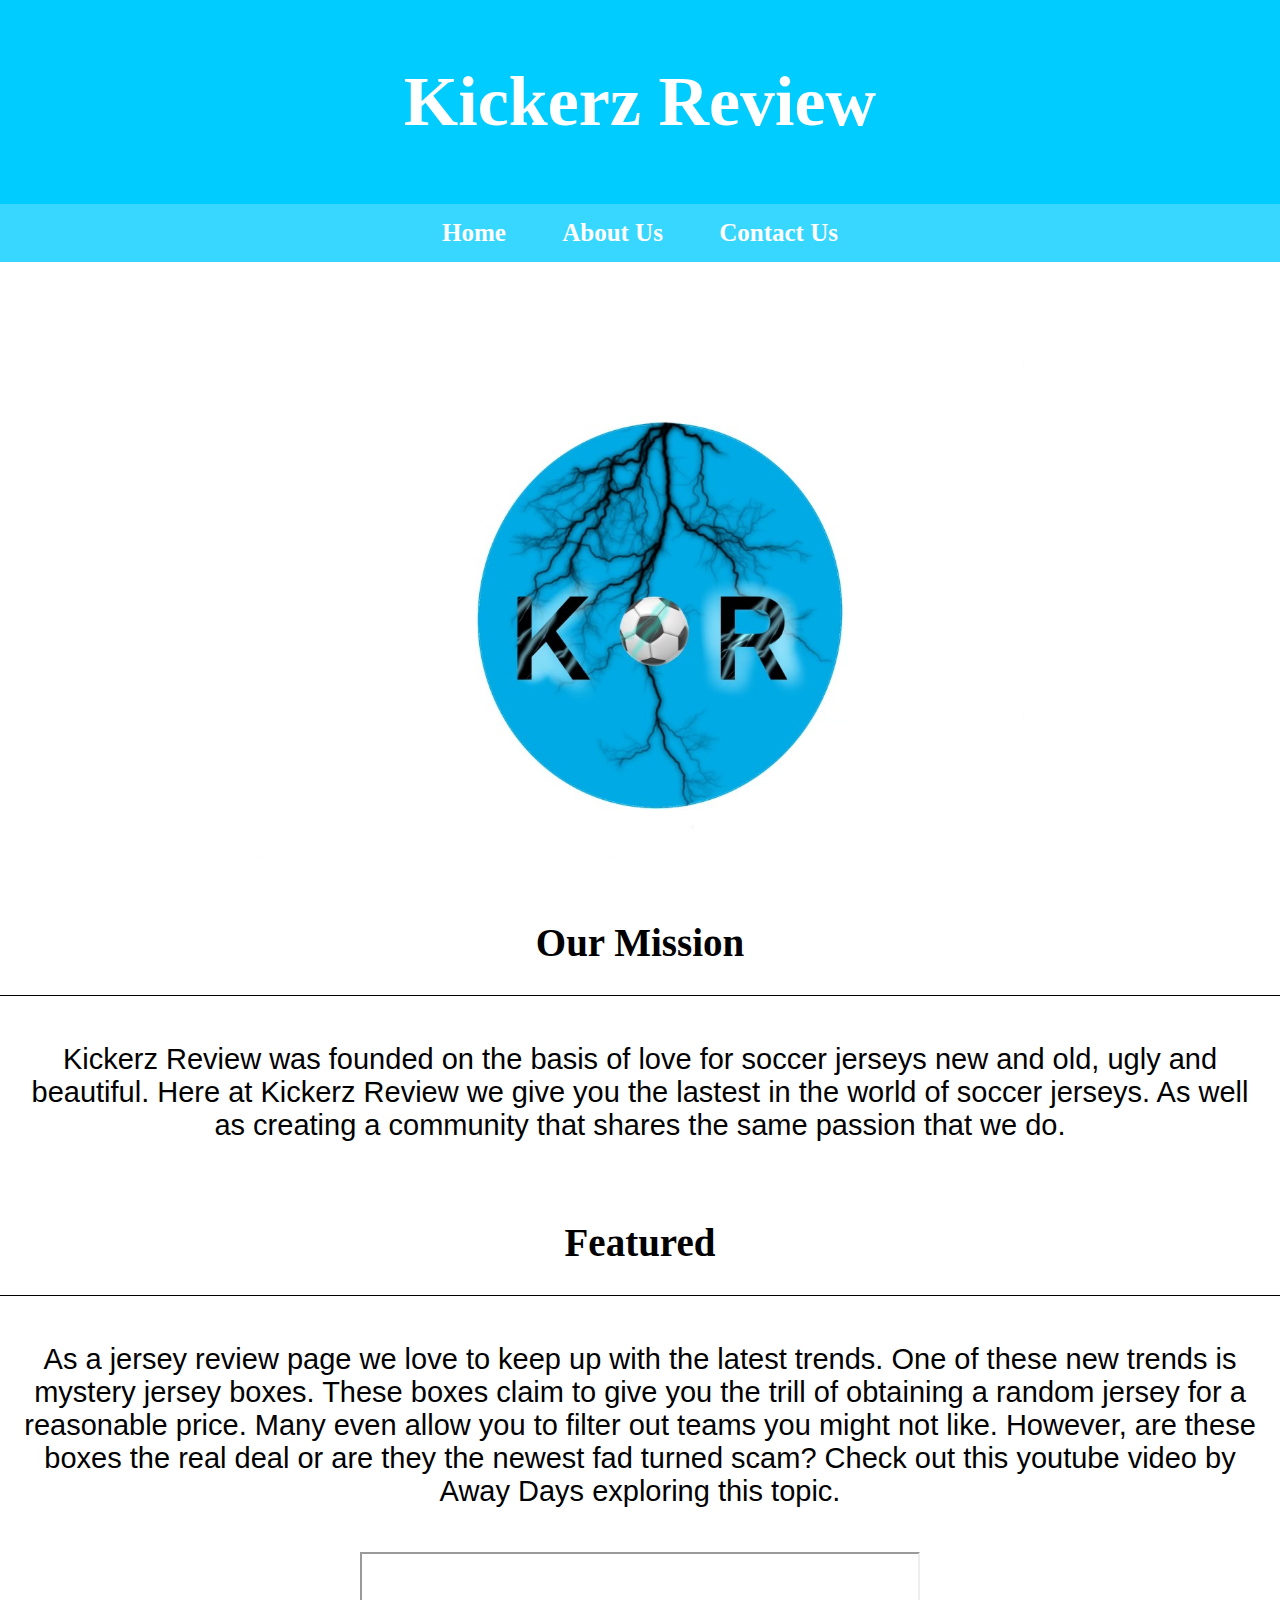
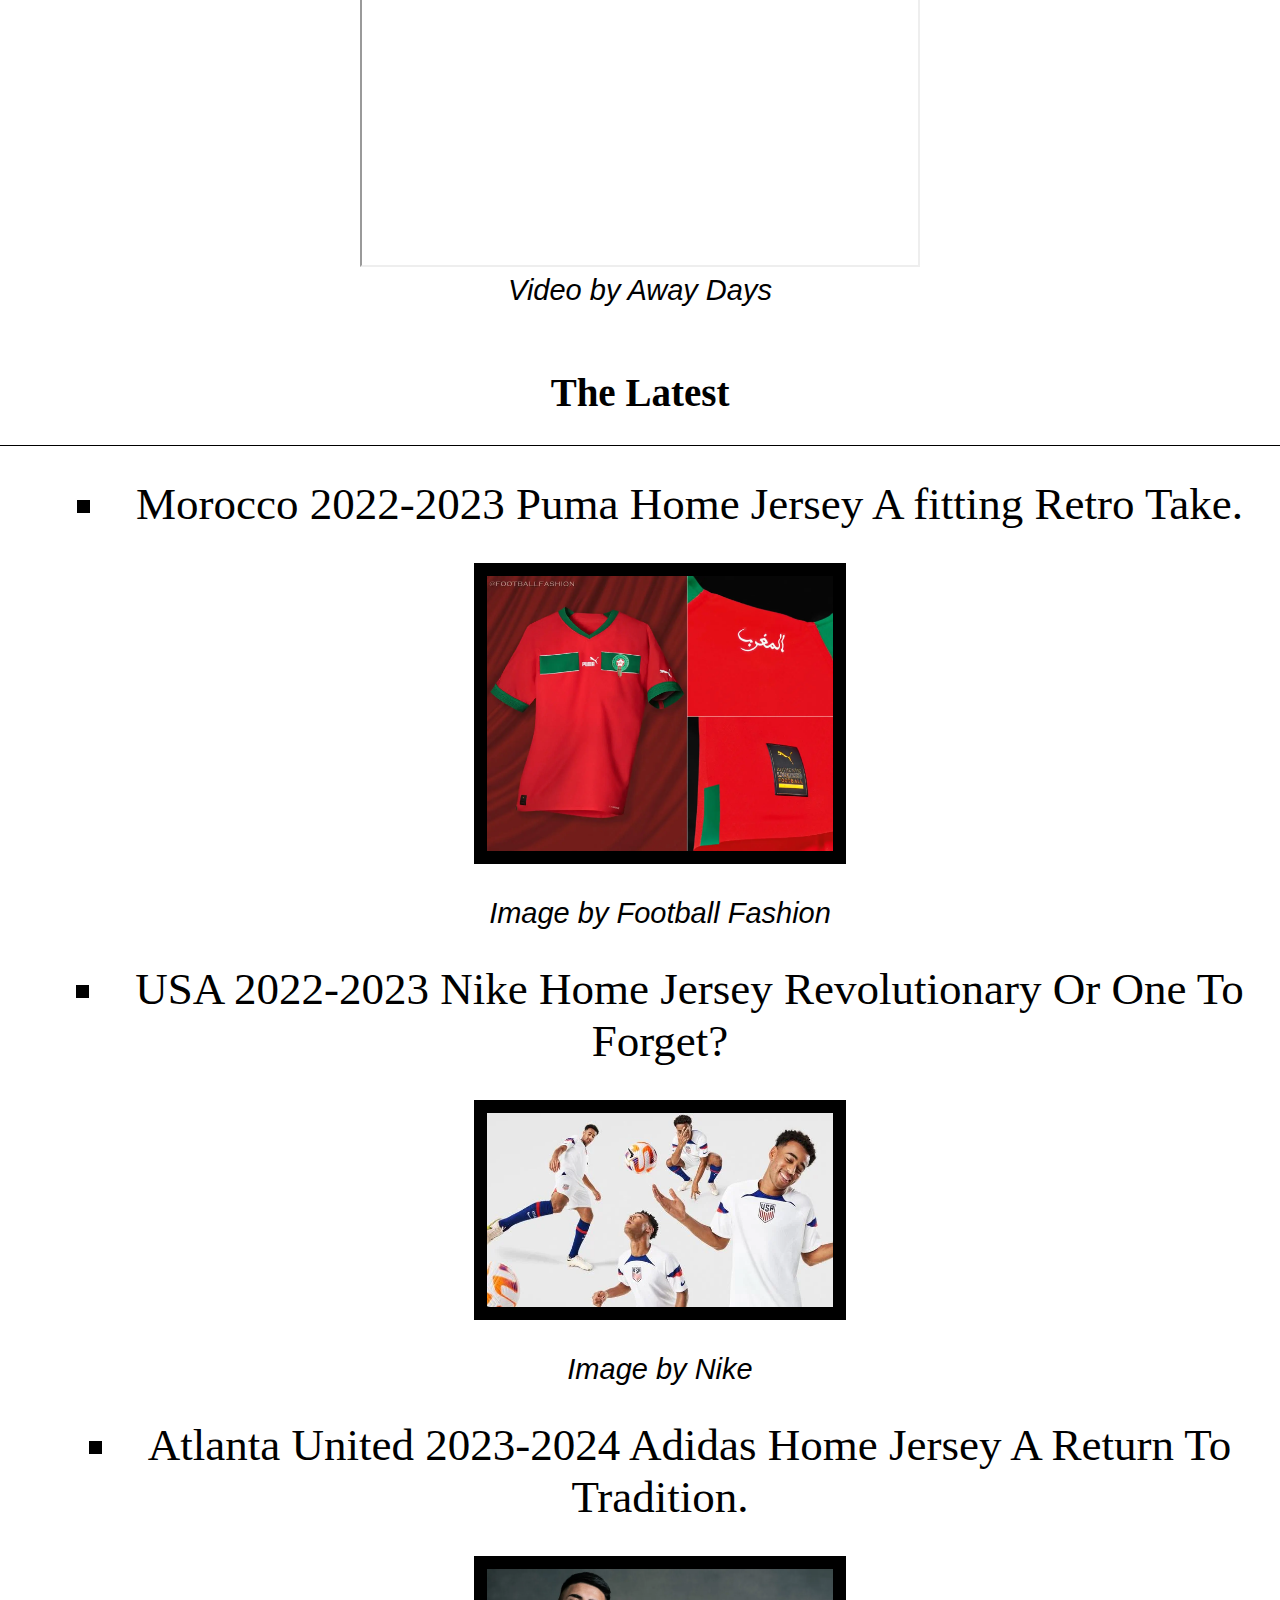
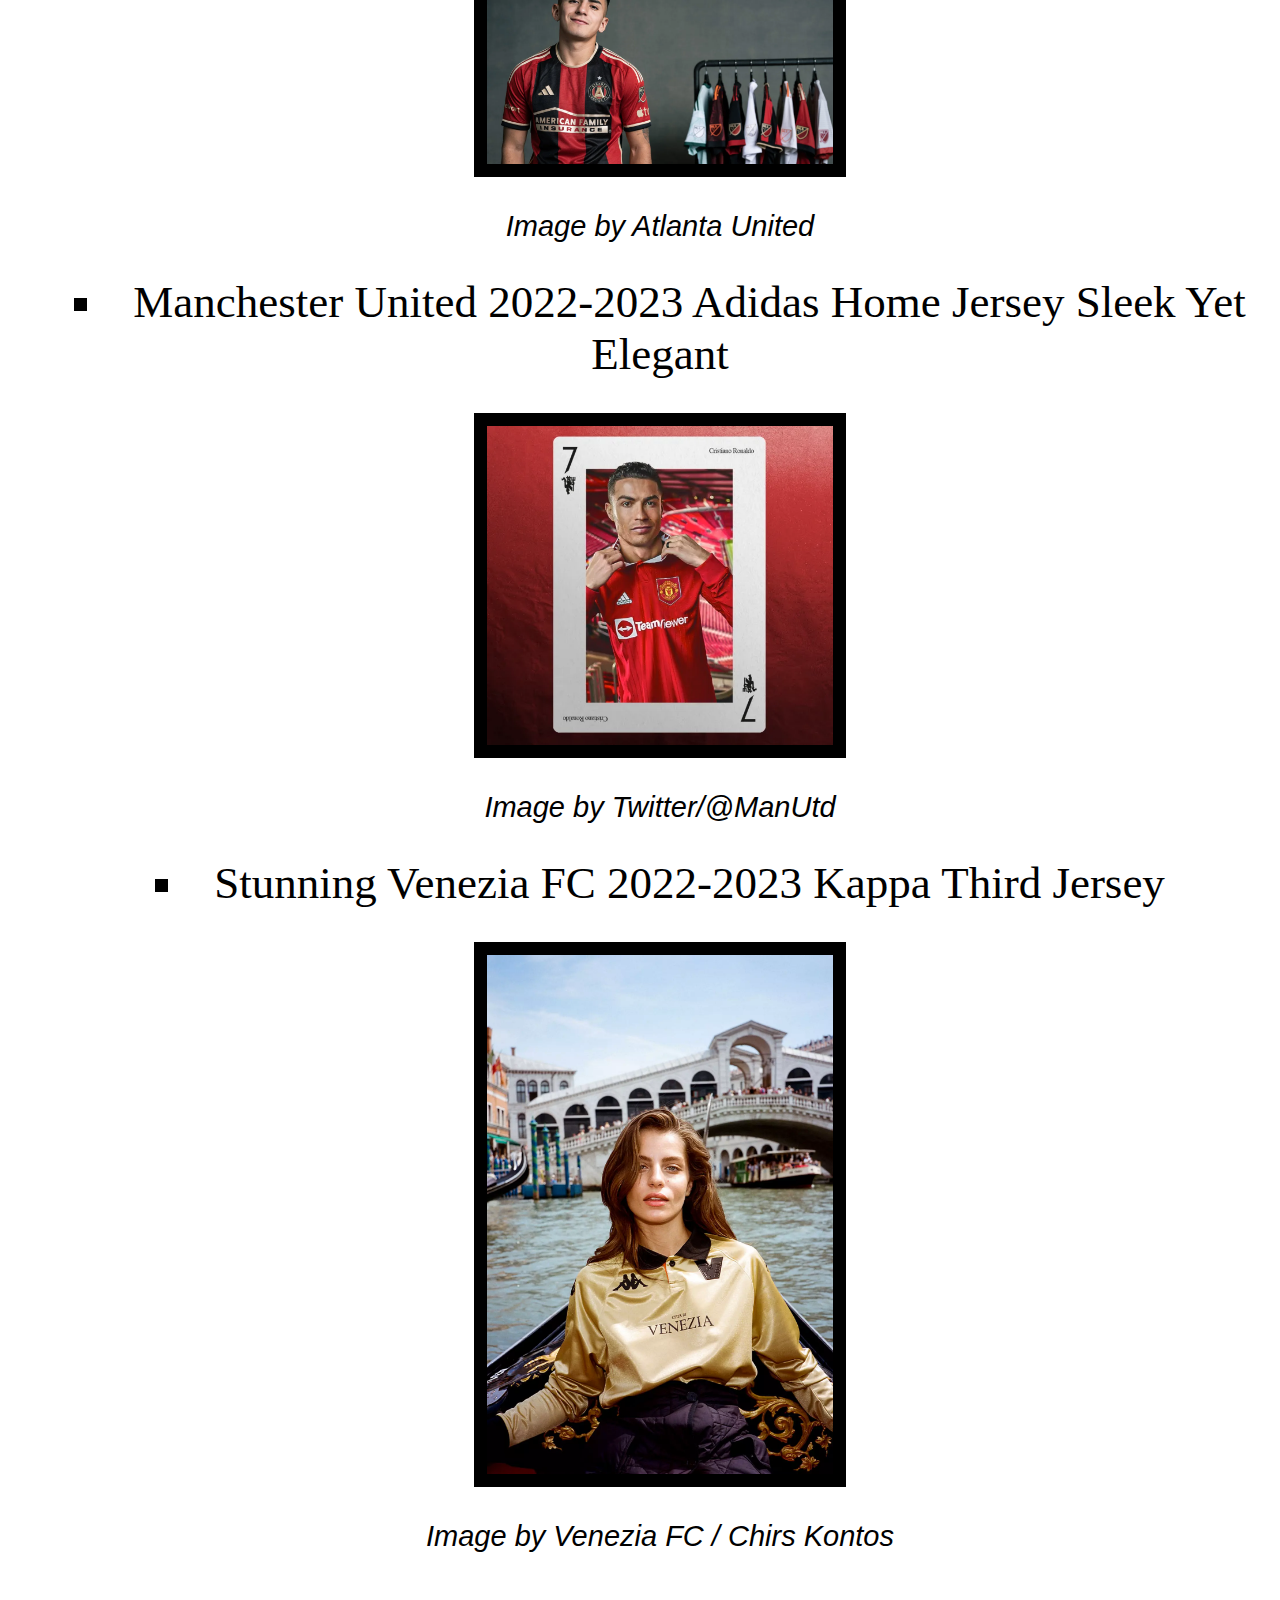
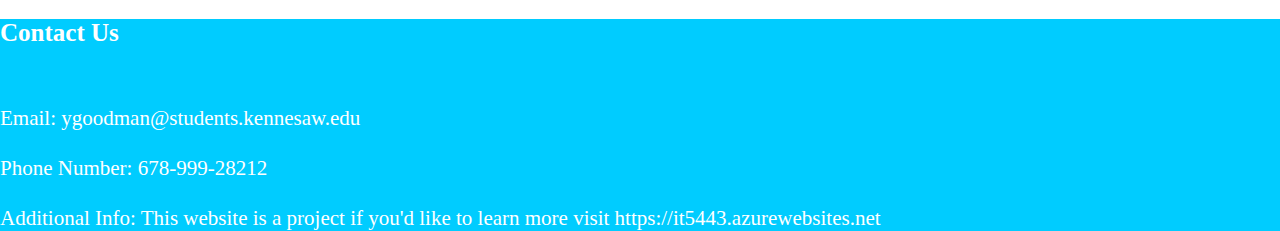
<file: index.html>
<!DOCTYPE html>
<html lang="en-US">
<head>
<meta charset="utf-8"/>
<meta name="viewport" content="width=divice=width"/>
<title>Yusuf Goodman Project</title>
<meta name="author" content="Yusuf Goodman"/>
<link href="style2.css" rel="stylesheet" type="text/css" />
</head>
<body>

  <!-- Header -->  
<header> 
<h1>Kickerz Review</h1>
</header>
  
<!-- Nav -->   
<nav>
<a href="index.html">Home</a> 
<a href="AboutUS.html">About Us</a> 
<a href="page3.html">Contact Us</a> 
</nav>

</br>
</br>
</br>
<!-- Logo and br tags to add space -->   
<img src="images/logomy.jpg" class="img3" />

<!-- Header 2 & Paragraph -->   
<h2>Our Mission</h2>
<p> Kickerz Review was founded on the basis of love for soccer jerseys new and old, ugly and beautiful. Here at Kickerz Review we give you the lastest in the world of soccer jerseys. As well as creating a community that shares the same passion that we do.</p>


<h2>Featured</h2>
<p> As a jersey review page we love to keep up with the latest trends. One of these new trends is mystery jersey boxes. These boxes claim to give you the trill of obtaining a random jersey for a reasonable price. Many even allow you to filter out teams you might not like. However, are these boxes the real deal or are they the newest fad turned scam? Check out this youtube video by Away Days exploring this topic.</p>
<div style="text-align:center;">
<iframe width="560" height="315" frameborder="100" src="https://www.youtube.com/embed/PETskIvNlvU" title="YouTube video player" frameborder="0" allow="accelerometer; autoplay; clipboard-write; encrypted-media; gyroscope; picture-in-picture; web-share" allowfullscreen></iframe>
</div>
<figcaption><em>Video by Away Days</em></figcaption>
<div>
</div>
<!-- Header 3 -->   
<h2>The Latest</h2>

<!--List Of Items-->   
<ul>
<li>Morocco 2022-2023 Puma Home Jersey A fitting Retro Take.</li>
</br>
<img src="images/Maroc.jpeg" class="img4" />
</br>
<figcaption><em>Image by Football Fashion</em></figcaption>
</br>


<li>USA 2022-2023 Nike Home Jersey Revolutionary Or One To Forget?</li>
</br>
<img src="images/usa.jpeg" class="img4" />
</br>
<figcaption><em>Image by Nike </em><figcaption></figcaption>
</br>

<li>Atlanta United 2023-2024 Adidas Home Jersey A Return To Tradition.</li>
</br>
<img src="images/atlutd.jpeg" class="img4" />
</br>
<figcaption><em>Image by Atlanta United </em><figcaption>
</br> 

<li>Manchester United 2022-2023 Adidas Home Jersey Sleek Yet Elegant</li>
</br>
<img src="images/Manu.jpeg" class="img4" />
</br>
<figcaption><em>Image by Twitter/@ManUtd </em><figcaption></figcaption>
</br>

<li>Stunning Venezia FC 2022-2023 Kappa Third Jersey</li>
</br>
<img src="images/ven.jpeg" class="img4" />
</br>
<figcaption><em>Image by Venezia FC / Chirs Kontos</em><figcaption></figcaption>
</br>

</ul>

<!--Footer -->   
<footer>
<h4>Contact Us</h4>
</br> Email: ygoodman@students.kennesaw.edu</br> 
</br> Phone Number: 678-999-28212</br>   
</br> Additional Info: This website is a project if you'd like to learn more visit <a href=" https://it5443.azurewebsites.net"> https://it5443.azurewebsites.net</a>
</footer>
</file>
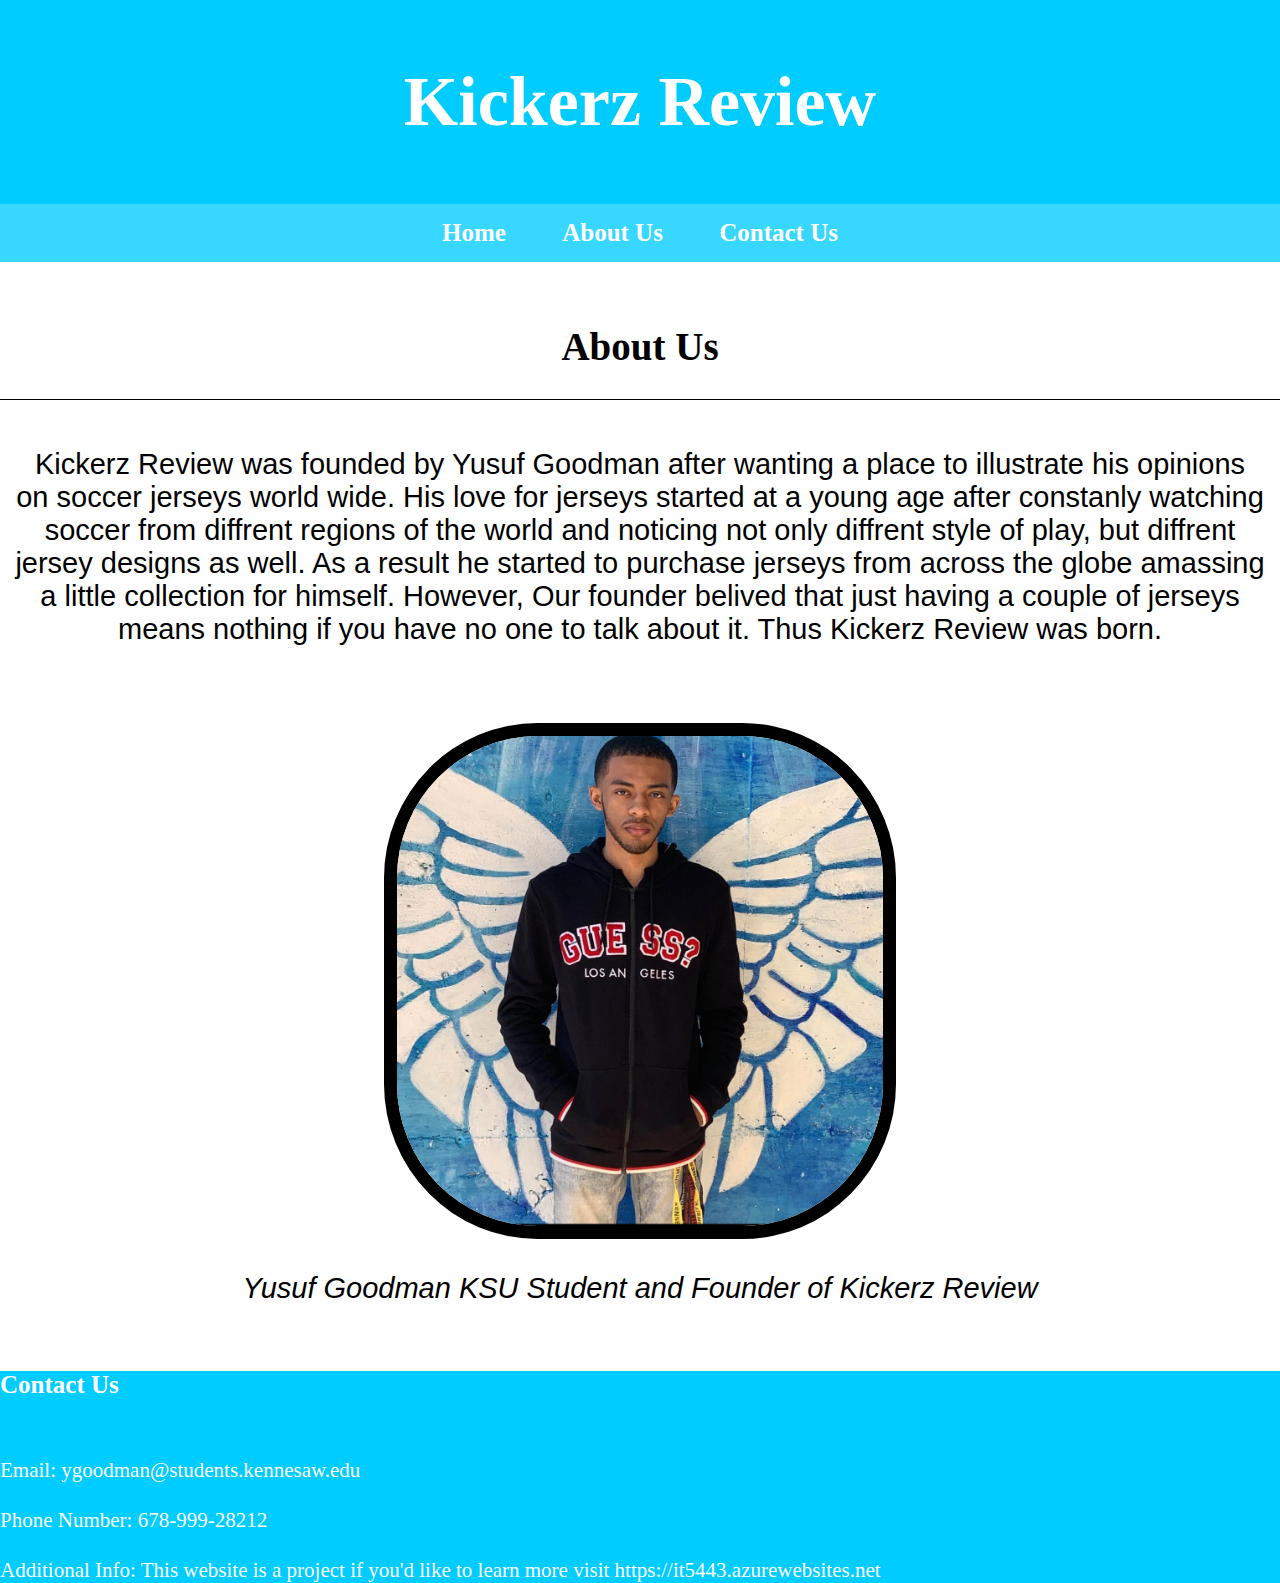
<file: AboutUS.html>
<!DOCTYPE html>
<html lang="en-US">
<head>
<meta charset="utf-8"/>
<meta name="viewport" content="width=divice=width"/>
<title>Yusuf Goodman Project</title>
<meta name="author" content="Yusuf Goodman"/>
<link href="style2.css" rel="stylesheet" type="text/css" />
</head>
<body>
   
<!-- Header -->  
<header> 
<h1>Kickerz Review</h1>
</header>
   
<!-- Nav --> 
<nav>
<a href="index.html">Home</a> 
<a href="AboutUS.html">About Us</a> 
<a href="page3.html">Contact Us</a> 
</nav>

<!-- Header 2 & Paragraph --> 

<h2>About Us</h2>
<p> Kickerz Review was founded by Yusuf Goodman after wanting a place to illustrate his opinions on soccer jerseys world wide. His love for jerseys started at a young age after constanly watching soccer from diffrent regions of the world and noticing not only diffrent style of play, but diffrent jersey designs as well. As a result he started to purchase jerseys from across the globe amassing a little collection for himself. However, Our founder belived that just having a couple of jerseys means nothing if you have no one to talk about it. Thus Kickerz Review was born. </p>
<br/>
<!-- image and br tags to add space -->  
<img src="images/pictureofme.jpg" class="img1" />
<br/>
<figcaption><em>Yusuf Goodman KSU Student and Founder of Kickerz Review</em></figcaption>
<br/>

<!--Footer -->  
<footer>
<h4>Contact Us</h4>
</br> Email: ygoodman@students.kennesaw.edu</br> 
</br> Phone Number: 678-999-28212</br>   
</br> Additional Info: This website is a project if you'd like to learn more visit <a href=" https://it5443.azurewebsites.net"> https://it5443.azurewebsites.net</a>
</footer>
</file>
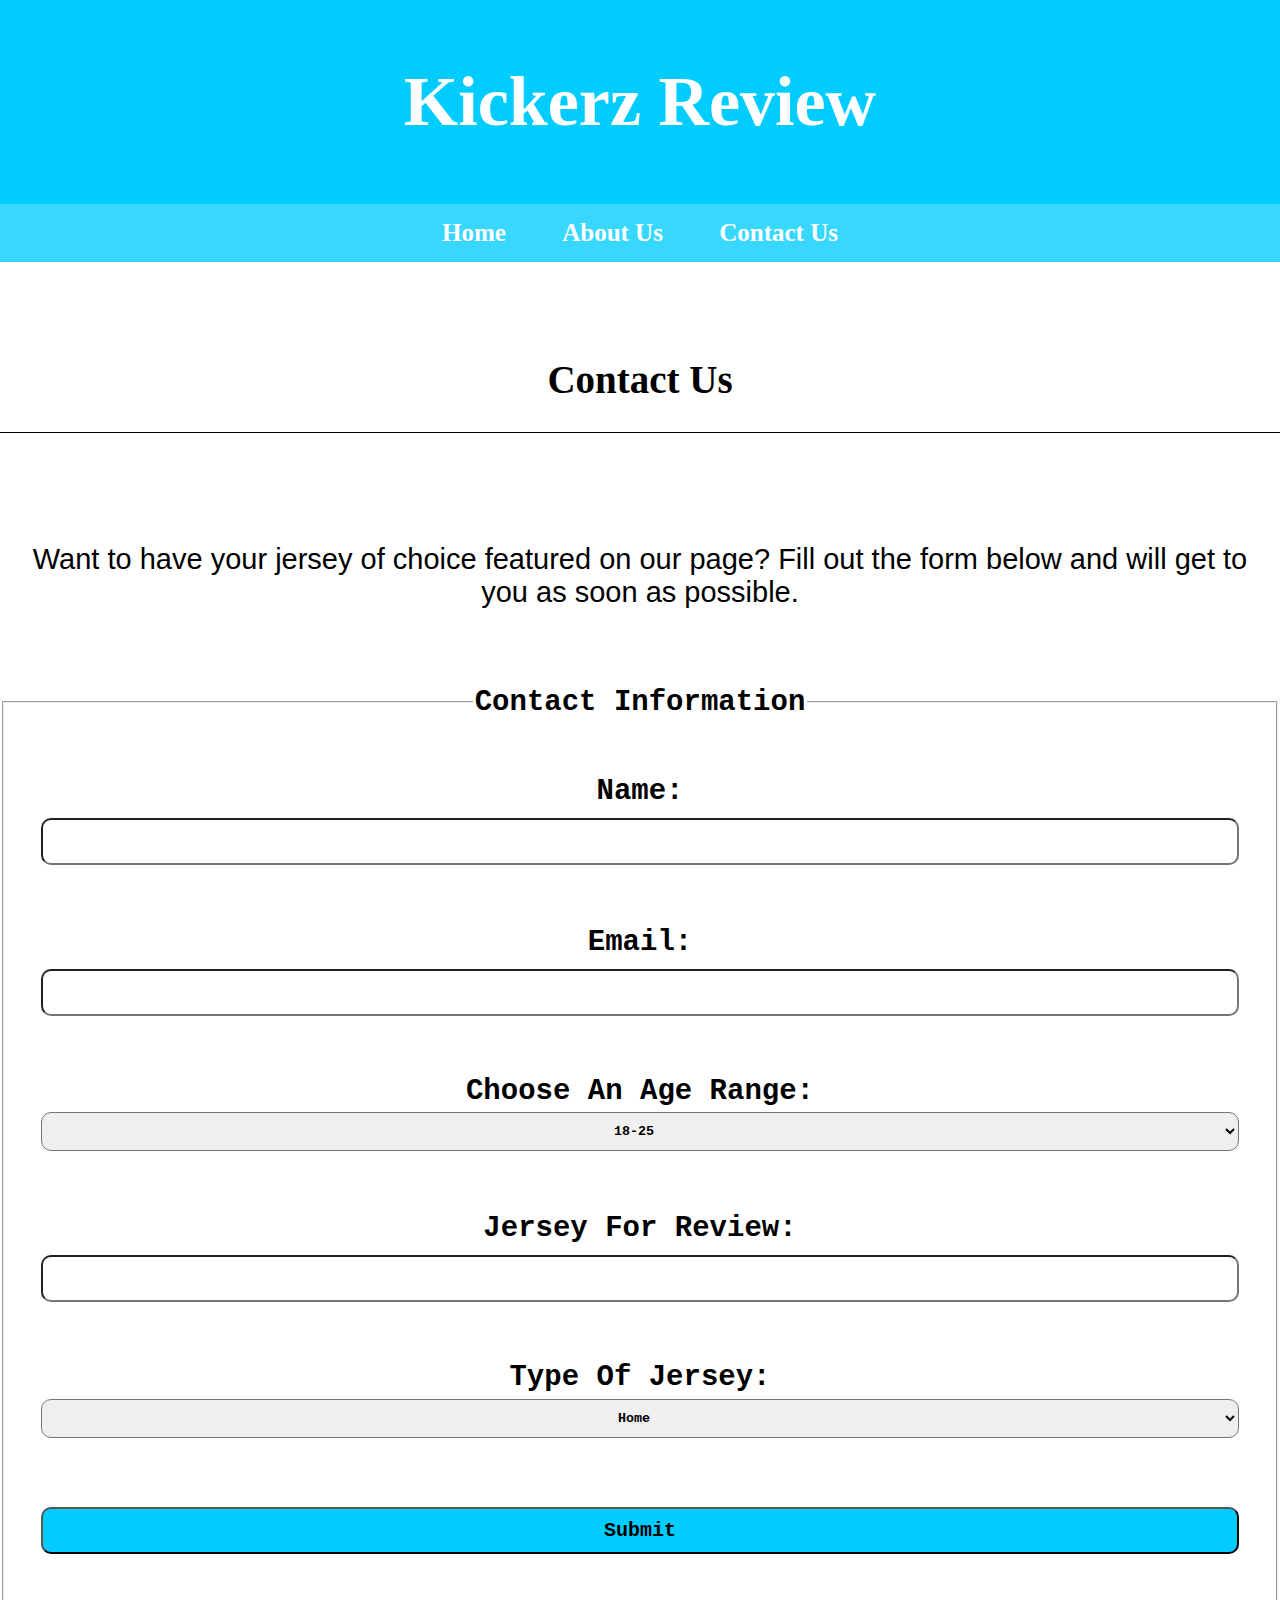
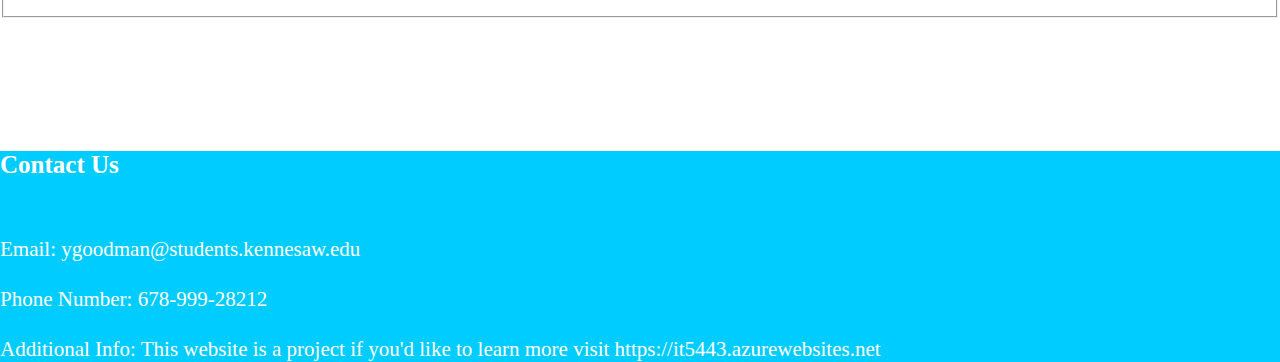
<file: page3.html>
<!DOCTYPE html>
<html lang="en-US">
<head>
<meta charset="utf-8"/>
<meta name="viewport" content="width=divice=width"/>
<title>Yusuf Goodman Project</title>
<meta name="author" content="Yusuf Goodman"/>
<link href="style2.css" rel="stylesheet" type="text/css" />

<script>
  function validateForm() {
      let x = document.forms["form"]["title"].value;
      let y = document.forms["form"]["email"].value;
      let z  = document.forms["form"]["review"].value;

      if (x == "") {
        alert("Please Input Your Name!");
        return false;
      }

      if ( y == "") {
        alert("Please Input Your Email!");
        return false;
      }
 
      if ( z == "") {
        alert("Please Input A Jersey!");
        return false;
      }

      else{
        alert("Thank You For Filling Out Our Form!");
        return true;
      }
    }
  
  </script>


</head>
<body>
   
 <!-- Header -->     
<header> 
<h1>Kickerz Review</h1>
</header>
   
<!-- Nav --> 
<nav>
<a href="index.html">Home</a> 
<a href="AboutUS.html">About Us</a> 
<a href="page3.html">Contact Us</a> 
</nav>
</br>

<!-- Header 2 & Paragraph --> 

<h2>Contact Us</h2>
</br>

<p > Want to have your jersey of choice featured on our page? Fill out the form below and will get to you as soon as possible.</p>
</br>
<!-- Beginning of Form-->

<form action="it3203sp.php" method="post" name="form" onsubmit=" return validateform()">
<fieldset>
<legend> Contact Information</legend>


<p>
<label>Name: </label>
<input type="text" name="title" >
</p>
<p> 



<label>Email: </label>
<input type="text" name="email">
</p>
<p> 

    

<option>Choose An Age Range: </option>
<select name ="age" >
</option>Under 18</option>
<option>18-25</option>
<option>25-40</option>
<option>40+</option>
</select>
</p>
<p> 


<label>Jersey For Review: </label>
    <input type="text" name="review" >
</p>
<p> 

<option>Type Of Jersey: </option> 
<select name ="jersey"> 
<option>Home</option> 
<option>Away</option> 
<option>Third</option> 
<option>Special</option> 
</select> 
  

</p>
<p>


  <input type="submit" name="" value="Submit">


</fieldset>
</form>


</br></br></br>

<!--Footer -->  

<footer> 
<h4>Contact Us</h4>
</br> Email: ygoodman@students.kennesaw.edu</br> 
</br> Phone Number: 678-999-28212</br>   
</br> Additional Info: This website is a project if you'd like to learn more visit <a href=" https://it5443.azurewebsites.net"> https://it5443.azurewebsites.net</a>
</footer>
</file>
<file: style2.css>
*{
 box-sizing: border-box;  
}

body{

margin:0px;
background-color:#FFFFFF;
font-family: 'Arial';font-size: 29px;
padding:0px;
color:	#000000
text-align: center;
}


p{
text-align:center;
padding:15px;
width: 100%;
}
   


header{
background-color:	#00CCFF;
color:#FFFFFF;
text-align:center;
padding:15px;
width:100%;
}
   
nav{
overflow:hidden;
text-align: center;
font-family: 'Century Gothic';font-size: 25px;
background-color:#37d7ff	;
font-weight: bold;
width:100%;
padding:15px;
}

nav a {
text-decoration:none;
padding:20px 25px;
color:#f8f8ff;
float:center;
}

nav a:hover{
background-color:#00CCFF;
}

nav a:active{
background-color:#ff8c00;  
}
    

h1
{
font-family: 'MV Boli';font-size: 70px;
text-align: center;
}
    
    
h2
{
border-bottom:1px solid #000000;
padding-bottom:3px;
font-family: 'Century Gothic';font-size: 39px;
text-align: center;
padding:30px;
}

h3
{
   
text-align: center;
font-family: 'Century Gothic';font-size: 65px;
}

h4
{
   
font-family: 'Century Gothic';font-size: 25px;
}

   
li{
list-style-position: inside;
font-family: 'Century Gothic';font-size: 45px;
 text-align:center;
list-style-type: square;
}
    


.img1{
max-width: 40%;
height: 10%;
border-style: solid;
border-width: 13px;
border-radius: 30%;
display: block;
margin-left: auto;
margin-right: auto;
}

.img2{
max-width: 100%;
height: 100%;
display: block;
margin-left: auto;
margin-right: auto;
border-style:solid;
border-color: #A4DDED;
border-width: 13px;
}

.img3{
width: 60%;
height: 60%;
display: block;
margin-left: auto;
margin-right: auto;
}

.img4{
width: 30%;
height: 30%;
display: block;
margin-left: auto;
margin-right: auto;
border-style:solid;
border-width: 13px;

}
  


figcaption{
text-align: center;
}
    
    
/* Custom Scroll Bar */
::-webkit-scrollbar {
width: 12px;
}
  

::-webkit-scrollbar-track {
background: #f1f1f1;
}
    

::-webkit-scrollbar-thumb {
background:linear-gradient(transparent,#00CCFF) ;
border-radius: 6px;
}
    
a:link {
color: white;
background-color: transparent;
text-decoration: none;
}

a:hover {
color: #ebe6e6 ;
background-color: transparent;
} 
    
/* Form CSS*/

legend{
    text-align: center;
    font-family: andale mono, monospace;
    font-weight: bold;
}

label{
    text-align: center;
    font-family: andale mono, monospace;
    font-weight: bold;
}

option{
    text-align: center;
    font-family: andale mono, monospace;
    font-weight: bold;
}

input{
    display: block;
    width: 100%;
    margin-top: 10px;
    font-size: 20px;
    padding: 10px;
    text-align: center;
    box-shadow: grey;
    border-radius: 10px;
    font-family: andale mono, monospace;
    font-weight: bold;
    font-family: andale mono, monospace;
    font-weight: bold; 
}


select {
    width: 100%;
    padding:10px;
    border-radius:10px;
    font-family: andale mono, monospace;
    font-weight: bold;
}

input[type=Submit]{
background-color:#00CCFF; 
}

input[type=Submit]:hover{
    background-color:#ff8c00; 
   transition: .5s;
}


/* Form Animations CSS*/



    
    
footer{
background-color:#00CCFF;
color:#FFFFFF;
font-family: 'Century Gothic';font-size: 21px;
}
</file>
